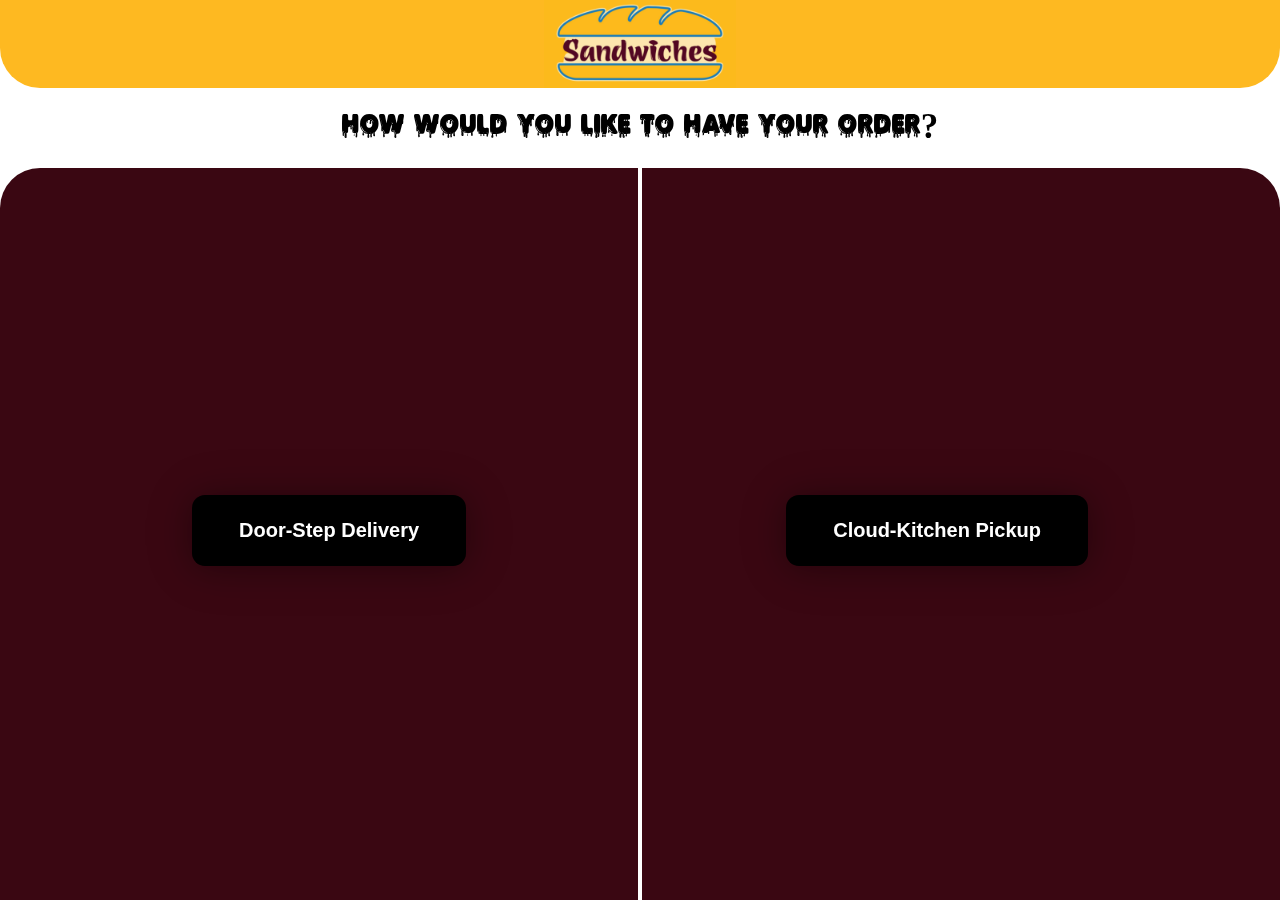
<file: index.html>
<!DOCTYPE html>
<html lang="en">
<head>
    <meta charset="UTF-8">
    <meta name="viewport" content="width=device-width, initial-scale=1.0">
    <title>Sandwiches | Hot n Crispy</title>
    <link rel="stylesheet" href="style.css">
    <link rel="icon" type="image/x-icon" href="favi.png">
</head>
<style>
    @font-face {
        font-family: CheeseDrop;
        src: url(drip.otf);
    }
</style>
<body>
    <header style="background: #feb921; text-align: center;">
        <div class="hd">
            <a class="nav_cnt">
                <img src="S-LOGO SS.png" style="width: 15%; margin: 0 auto; display: block;">
            </a>
        </div>
    </header>
    <audio id="crunch-sound">
        <source src="crrrunch.mp3" type="audio/mpeg">
    </audio>
    <section style="margin-top: 80px; z-index: 1;">
        <h1 style="text-align: center; font-family: CheeseDrop; font-size: 35px;">How would you like to have your order?</h1>
    </section>
    <section class="dr_btn">
        <button type="button" class="button_dr" id="button_dr">Door-Step Delivery</button>
    </section>
    <section class="pk_btn">
        <button type="button" class="button_pk" id="button_pk">Cloud-Kitchen Pickup</button>
    </section>
    <section class="sec_btm"></section>
    <section class="flex-container">
        <div class="vl"></div>
    </section>



    <script src="script.js"></script>
</body>
</html>
</file>
<file: style.css>
body {
    margin: 0;
    display: flex;
    flex-direction: column;
    justify-content: center;
    align-items: center;
    height: 100vh;
    font-family: 'Montserrat', sans-serif;
}

header {
    z-index: 1;
    width: 100%;
    position: fixed;
    top: 0;
    right: 0;
    left: 0;
    border-bottom-left-radius: 40px;
    border-bottom-right-radius: 40px;
}

::selection {
    background: none;;
}

.flex-container {
    display: flex;
    justify-content: center;
    align-items: center;
    height: calc(100vh - 150px);
}

.vl {
    border-left: 4px solid white;
    height: 100vh;
    bottom: 0;
    position: fixed;
}

.sec_btm {
    position: fixed;
    background: #3A0712;
    height: calc(100vh - 168px);
    left: 0;
    right: 0;
    bottom: 0;
    border-top-left-radius: 40px;
    border-top-right-radius: 40px;
}

.sec_mid {
    position: fixed;
    background: #feb911;
    left: 0;
    right: 0;
    height: calc(100vh - 436px);
}
.dr_btn {
    position: fixed;
    left: 135px;
    margin-top: 180px;
    z-index: 1;
    top: 35%;
    bottom: 35%;
}
.button_dr {
    background-color: black;
    padding: 24px 47px;
    border: none;
    border-radius: 13px;
    color: #ffffff;
    font-size: 20px;
    cursor: pointer;
    transition: background-color 0.3s ease;
    font-family: 'Poppins', sans-serif;
    font-weight: 900;
    box-shadow: 0 2px 30px 0 rgba(0,0,0,0.24), 0 2px 50px 0 rgba(0,0,0,0.19);
    position: fixed;
    left: 15%;
}
.button_pk {
    background-color: black;
    padding: 24px 47px;
    border: none;
    border-radius: 13px;
    color: #ffffff;
    font-size: 20px;
    transition: background-color 0.3s ease;
    font-family: 'Poppins', sans-serif;
    font-weight: 900;
    box-shadow: 0 2px 30px 0 rgba(0,0,0,0.24), 0 2px 50px 0 rgba(0,0,0,0.19);
    position: fixed;
    right: 15%;
}
.pk_btn {
    position: fixed;
    left: 135px;
    margin-top: 180px;
    z-index: 1;
    top: 35%;
    bottom: 35%;
}
.button_dr:hover {
    box-shadow: 0 2px 30px 0 rgba(0,0,0,0.24), 0 2px 50px 0 rgba(0,0,0,0.19);
    border-color: black;
    background-color: #ffffff;
    color:black;
    cursor: pointer;
    border: 1px;
}
.button_pk:hover {
    box-shadow: 0 2px 30px 0 rgba(0,0,0,0.24), 0 2px 50px 0 rgba(0,0,0,0.19);
    border-color: black;
    background-color: #ffffff;
    color:black;
    border: 5px;
    cursor: pointer;
}
</file>
